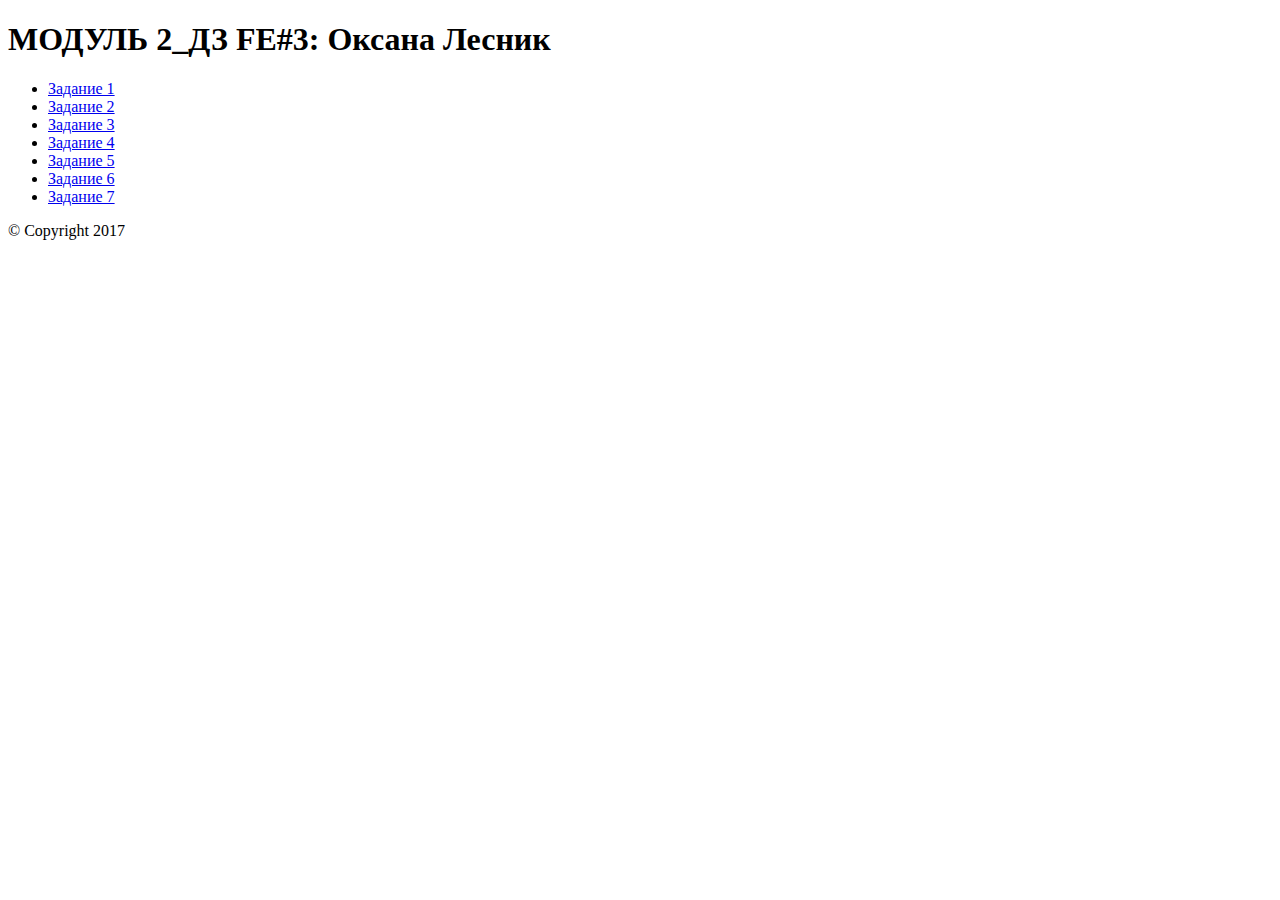
<file: Index.html>
<!DOCTYPE html>
<html lang="en">
<head>
	<meta charset="UTF-8">
	<title>Document</title>
</head>
<body>
	
 <h1>МОДУЛЬ 2_ДЗ FE#3: Оксана Лесник</h1>

	<ul>
		<li><a href="1.html">Задание 1</a></li>
		<li><a href="2.html">Задание 2</a></li>
		<li><a href="3.html">Задание 3</a></li>
		<li><a href="4.html">Задание 4</a></li>
		<li><a href="5.html">Задание 5</a></li>
		<li><a href="6.html">Задание 6</a></li>
		<li><a href="7.html">Задание 7</a></li>
	</ul>

<footer> &copy; Copyright 2017 </footer>
</body>
</html>
</file>
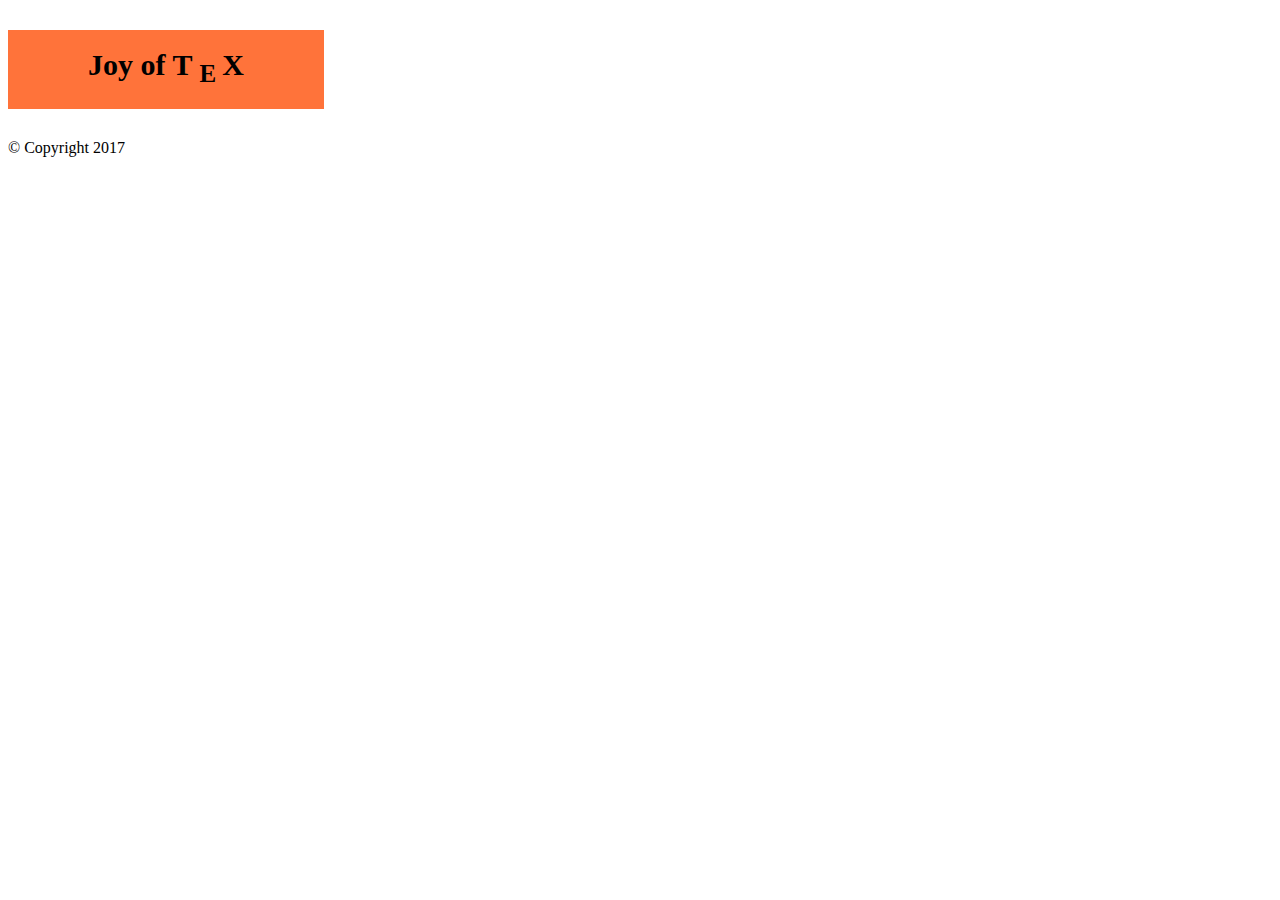
<file: 4.html>
<!DOCTYPE html>
<html lang="en">
<head>
	<meta charset="UTF-8">
	<title>Document</title>
	
<style>

p {
width: 25%;
background: rgb(255,115,58);
font-size: 30px;
font-weight: bold;
font-family: Baskerville Old Face;
text-align: center;
line-height: 70px;
      }

</style>

</head>
<body>

 <p>
	Joy of T <sub>E </sub> X
</p>
<footer> &copy; Copyright 2017 </footer>
</html>
</file>
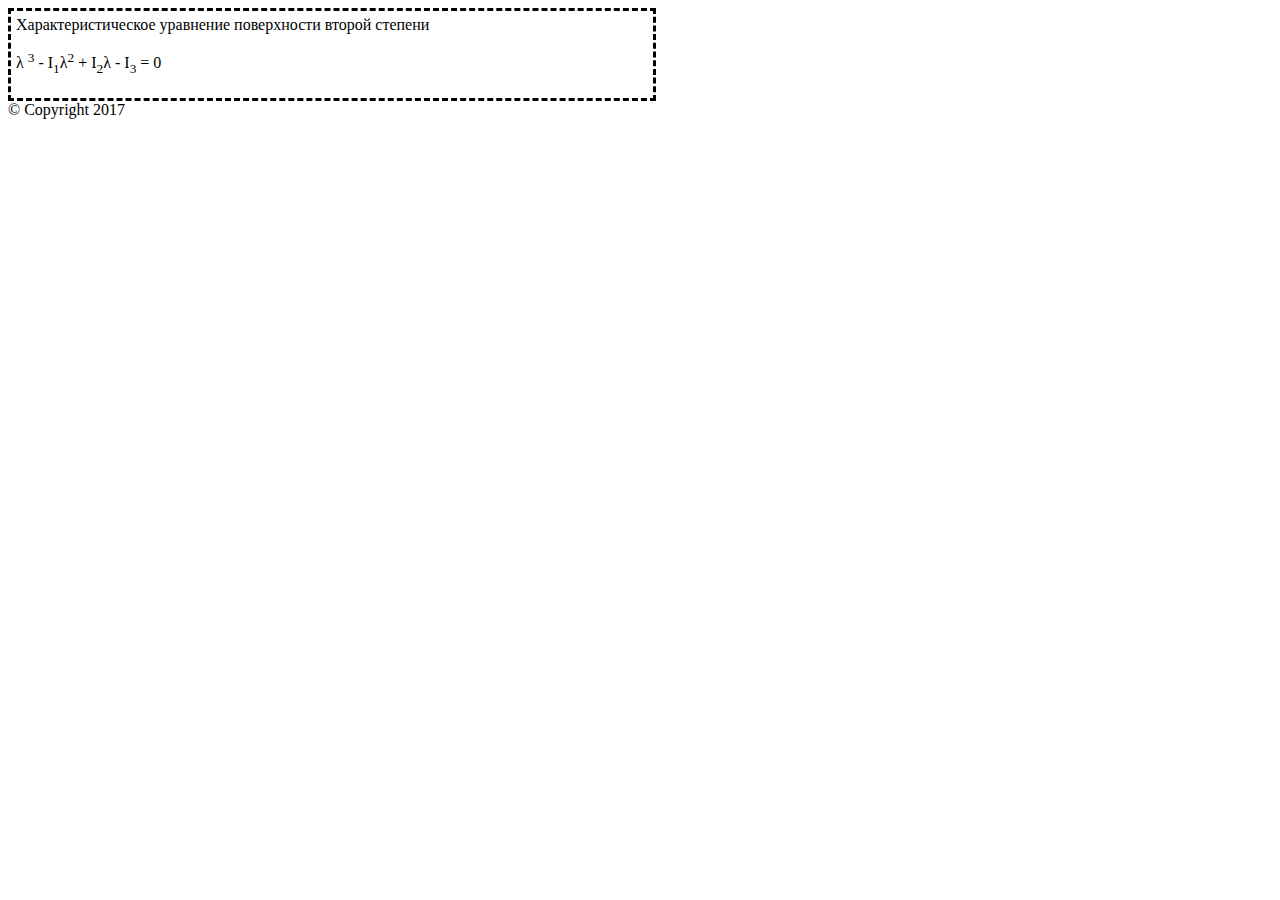
<file: 6.html>
<!DOCTYPE html>
<html lang="en">
<head>
	<meta charset="UTF-8">
	<title>Document</title>
<style>
	div {
		border:dashed;
		width: 50%;
		padding:5px;
	}
</style>

</head>
<body>
	
<div>
	Характеристическое уравнение поверхности второй степени

	<p> &lambda; <sup>3</sup> - I<sub>1</sub>&lambda;<sup>2</sup> + I<sub>2</sub>&lambda; - I<sub>3</sub> = 0 </p>
	
</div>
<footer> &copy; Copyright 2017 </footer>
</body>
</html>
</file>
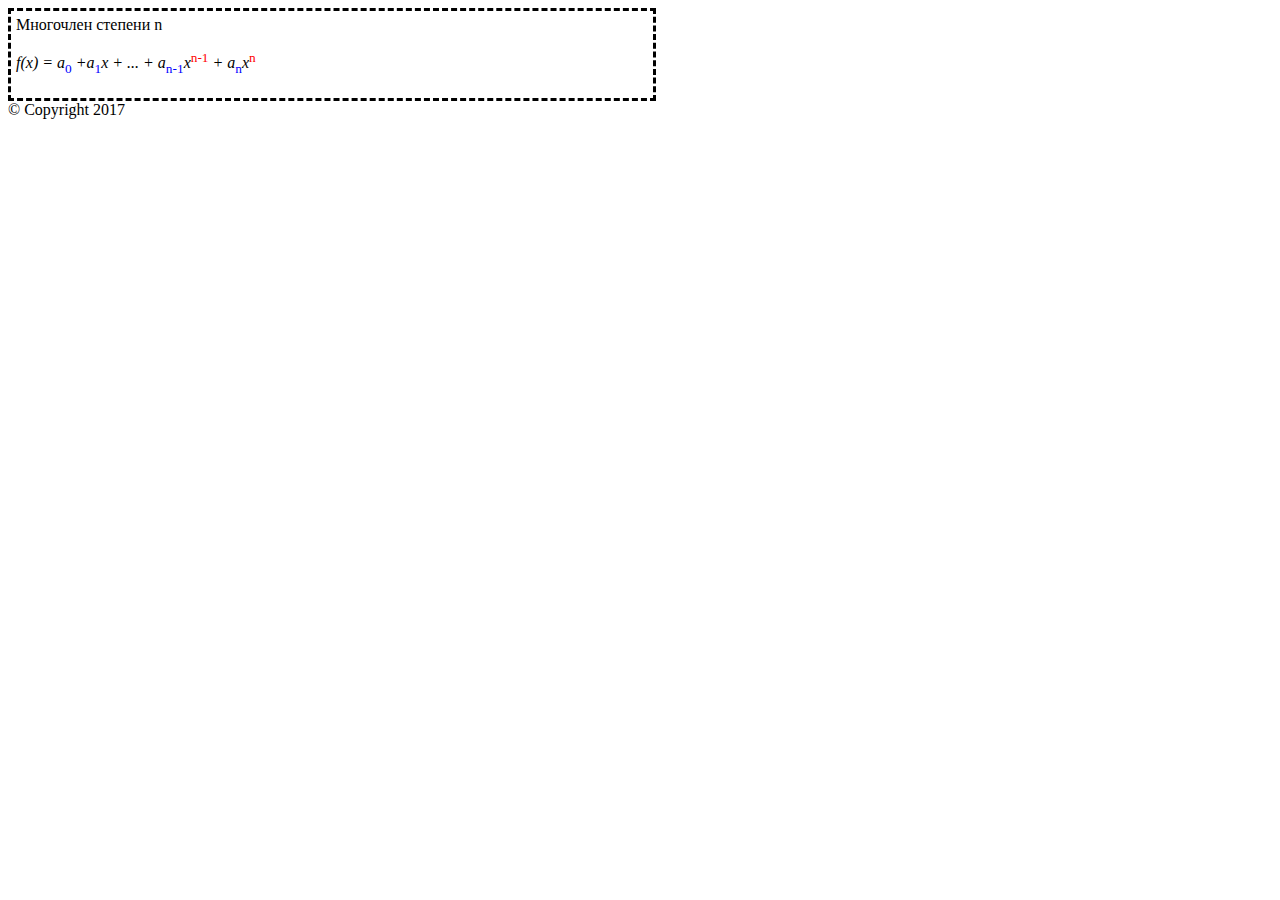
<file: 7.html>
<!DOCTYPE html>
<html lang="en">
<head>
	<meta charset="UTF-8">
	<title>Document</title>
<style>
	div {
		border:dashed;
		width: 50%;
		padding:5px;

	}
p {font-style: italic;
}

sub{
font-style: normal;
color: blue;	
}
sup {
color: red;
font-style: normal;
}

	

</style>
</head>
<body>
	
<div>
	Многочлен степени n

	<p> f(x) = a<sub>0</sub> +a<sub>1</sub>x + ... + a<sub>n-1</sub>x<sup>n-1</sup> + a<sub>n</sub>x<sup>n</sup>
    </p>
	
</div>
<footer> &copy; Copyright 2017 </footer>
</body>
</html>
</file>
